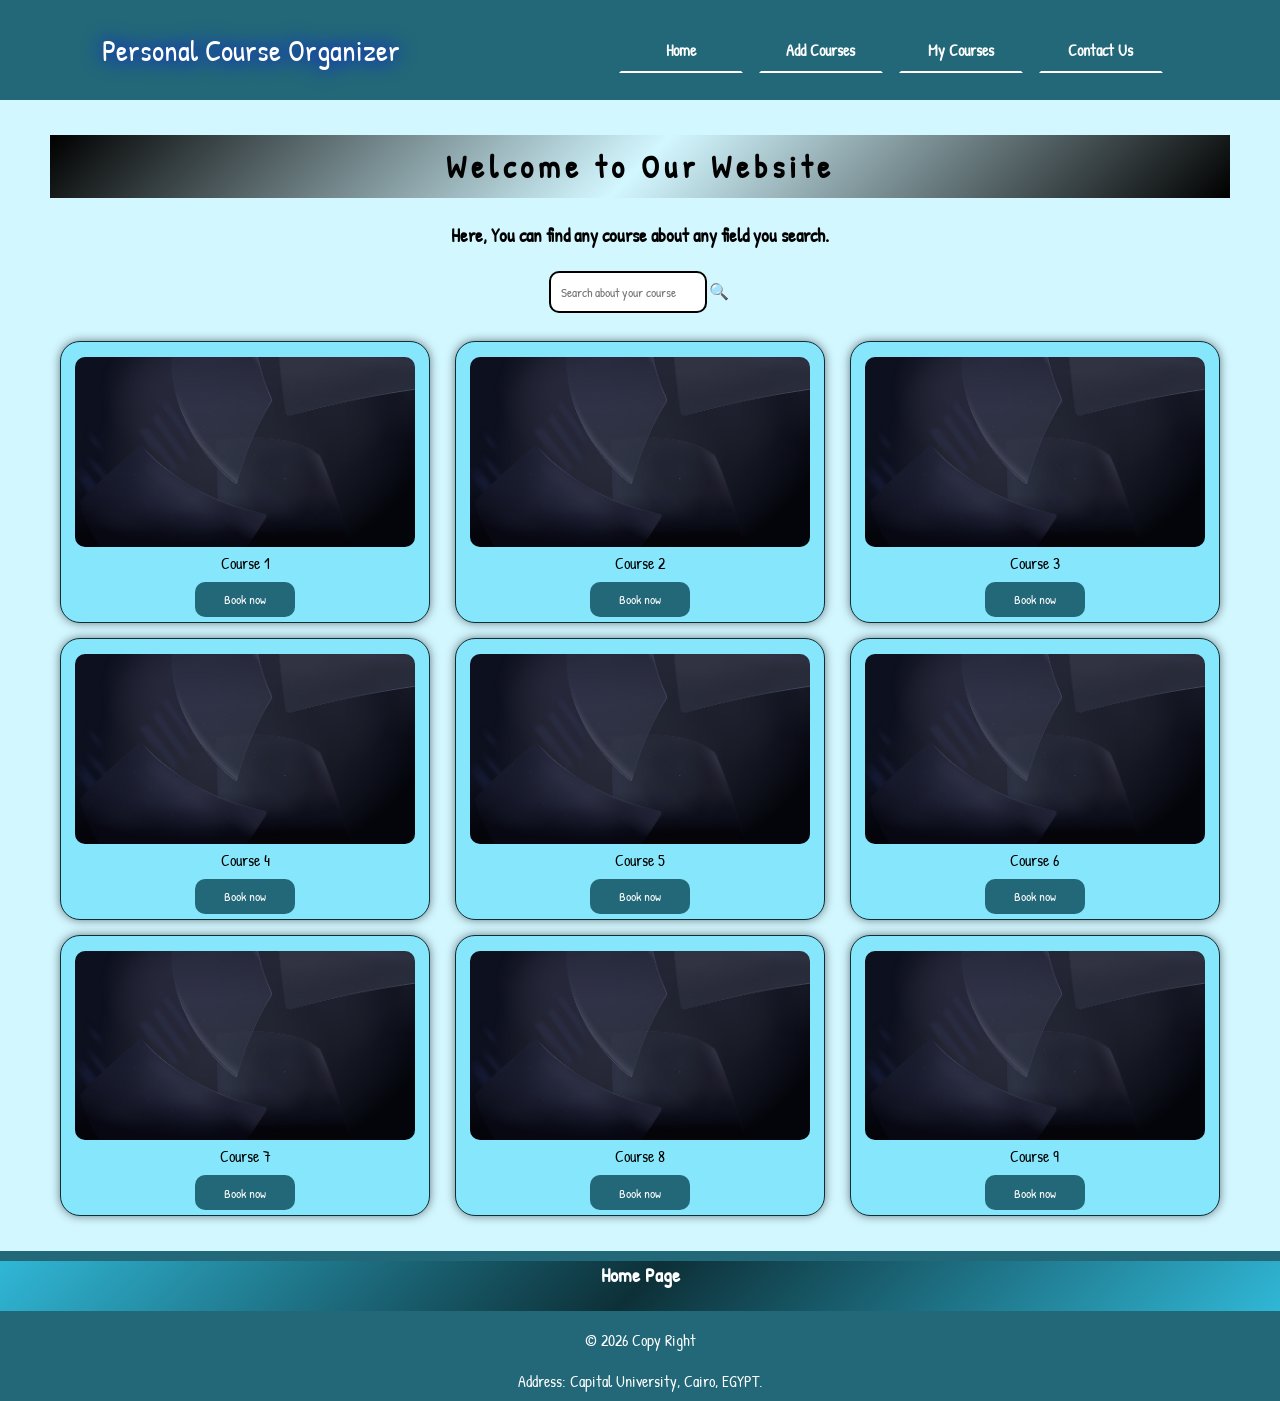
<file: index.html>
<!DOCTYPE html>
<html lang="en">
<head>
    <meta charset="UTF-8">
    <meta name="viewport" content="width=device-width, initial-scale=1.0">
    <link rel="stylesheet" href="css/style.css">
    <title>Personal Course Organizer</title>
</head>
<body id="Home">
    
    <!-- Header -->
    <header>
        <p>Personal Course Organizer</p>
        <nav>
            <a href="index.html#">Home</a>
            <a href="html/addCourses.html">Add Courses</a>
            <a href="html/myCourses.html">My Courses</a>
            <a href="html/contactUs.html">Contact Us</a> 
        </nav>
    </header>

    <!-- main content -->
    <main>
        <h1>Welcome to Our Website</h1>
        <h3>Here, You can find any course about any field you search.</h3>
        <input type="text" placeholder="Search about your course">
        <span>🔍</span>
        <div class="table">
            <div>
                <img src="wallpaper2.png" alt="">
                <p>Course 1</p>
                <button>Book now</button>
            </div>
            <div>
                <img src="wallpaper2.png" alt="">
                <p>Course 2</p>
                <button>Book now</button>
            </div>
            <div>
                <img src="wallpaper2.png" alt="">
                <p>Course 3</p>
                <button>Book now</button>
            </div>
            <div>
                <img src="wallpaper2.png" alt="">
                <p>Course 4</p>
                <button>Book now</button>
            </div>
            <div>
                <img src="wallpaper2.png" alt="">
                <p>Course 5</p>
                <button>Book now</button>
            </div>
            <div>
                <img src="wallpaper2.png" alt="">
                <p>Course 6</p>
                <button>Book now</button>
            </div>
            <div>
                <img src="wallpaper2.png" alt="">
                <p>Course 7</p>
                <button>Book now</button>
            </div>
            <div>
                <img src="wallpaper2.png" alt="">
                <p>Course 8</p>
                <button>Book now</button>
            </div>
            <div>
                <img src="wallpaper2.png" alt="">
                <p>Course 9</p>
                <button>Book now</button>
            </div>
        </div>
    </main>

    <!-- footer -->
    <footer>
        <p>Home Page</p>
        <p>&copy; 2026 Copy Right</p>
        <p>Address: Capital University, Cairo, EGYPT.</p>
    </footer>
</body>
</html>
</file>
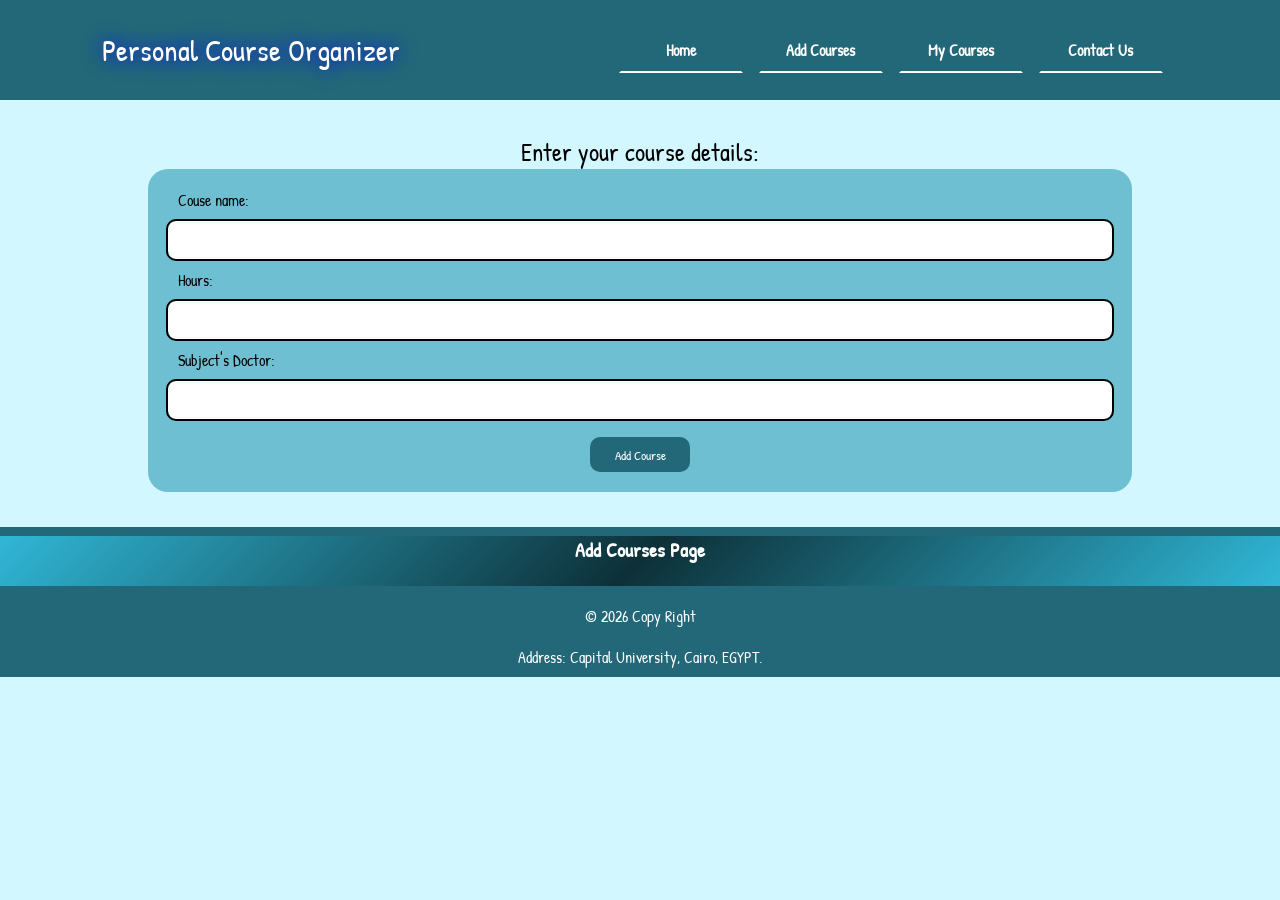
<file: html/addCourses.html>
<!DOCTYPE html>
<html lang="en">
<head>
    <meta charset="UTF-8">
    <meta name="viewport" content="width=device-width, initial-scale=1.0">
    <link rel="stylesheet" href="../css/style.css">
    <title>Add your favourite courses</title>
</head>
<body>
    
    <!-- Header -->
    <header>
        <p>Personal Course Organizer</p>
        <nav>
            <a href="../index.html#Home">Home</a>
            <a href="addCourses.html">Add Courses</a>
            <a href="myCourses.html">My Courses</a>
            <a href="contactUs.html">Contact Us</a>
        </nav>
    </header>

    <!-- main content -->
    <main>
        <p class="course-details">Enter your course details:</p>
        <form>
            <label for="">Couse name:</label>
            <input type="text" required>
            <label for="">Hours:</label>
            <input type="text" inputmode="numeric" required>
            <label for="">Subject's Doctor:</label>
            <input type="text" required>
            <button type="submit">Add Course</button>
        </form>
    </main>

    <!-- footer -->
    <footer>
        <p>Add Courses Page</p>
        <p>&copy; 2026 Copy Right</p>
        <p>Address: Capital University, Cairo, EGYPT.</p>
    </footer>
</body>
</html>
</file>
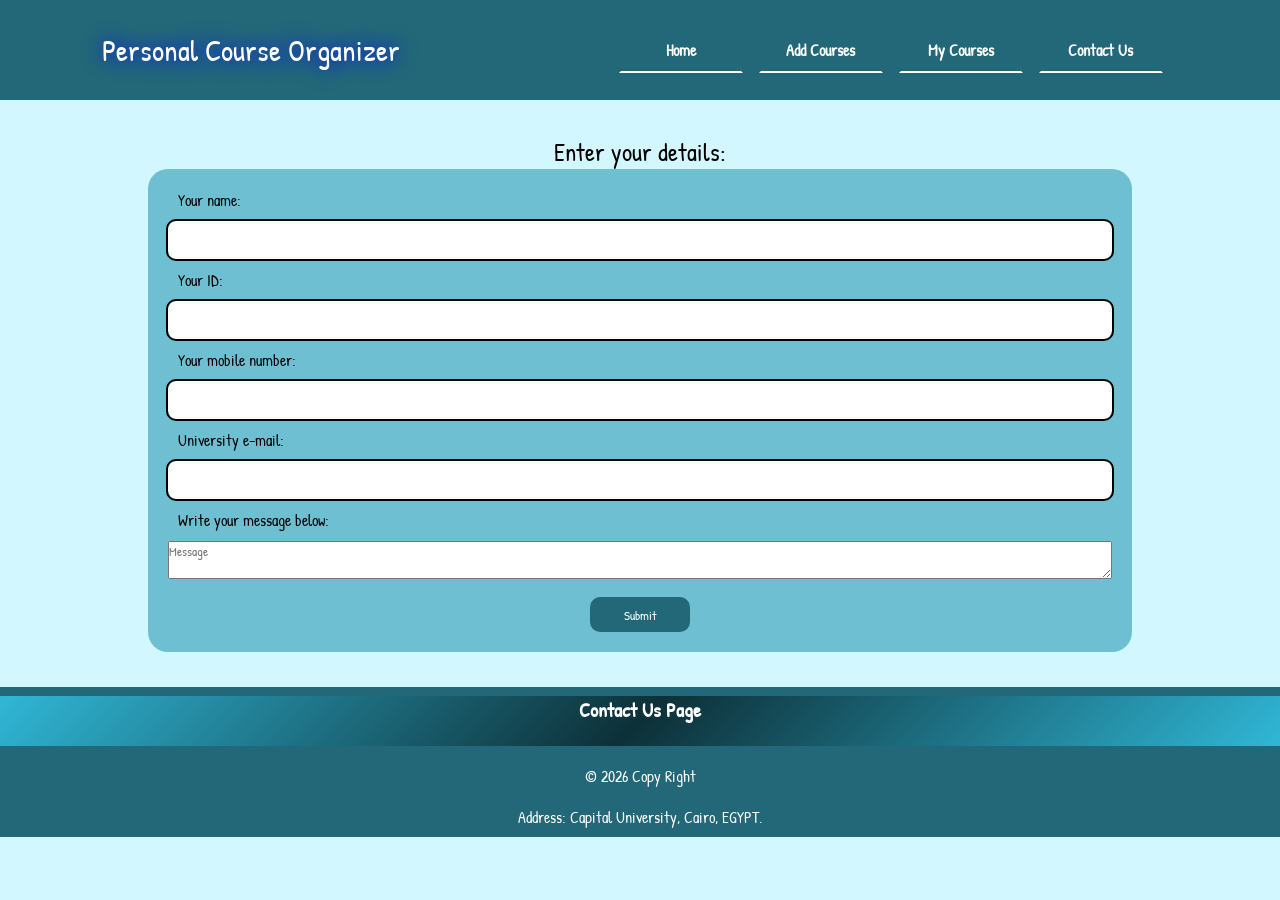
<file: html/contactUs.html>
<!DOCTYPE html>
<html lang="en">
<head>
    <meta charset="UTF-8">
    <meta name="viewport" content="width=device-width, initial-scale=1.0">
    <link rel="stylesheet" href="../css/style.css">
    <title>Contact Us</title>
</head>
<body>
    
    <!-- Header -->
    <header>
        <p>Personal Course Organizer</p>
        <nav>
            <a href="../index.html#Home">Home</a>
            <a href="addCourses.html">Add Courses</a>
            <a href="myCourses.html">My Courses</a>
            <a href="contactUs.html">Contact Us</a>
        </nav>
    </header>

    <!-- main content -->
    <main>
        <p class="course-details">Enter your details:</p>
        <form>
            <label for="">Your name:</label>
            <input type="text" required>
            <label for="">Your ID:</label>
            <input type="text" inputmode="numeric" required>
            <label for="">Your mobile number:</label>
            <input type="text" inputmode="numeric" required>
            <label for="">University e-mail:</label>
            <input type="text" inputmode="email" required>
            <label for="">Write your message below:</label>
            <textarea name="" id="" placeholder="Message" required></textarea>
            <button type="submit">Submit</button>
        </form>
    </main>

    <!-- footer -->
    <footer>
        <p>Contact Us Page</p>
        <p>&copy; 2026 Copy Right</p>
        <p>Address: Capital University, Cairo, EGYPT.</p>
    </footer>
</body>
</html>
</file>
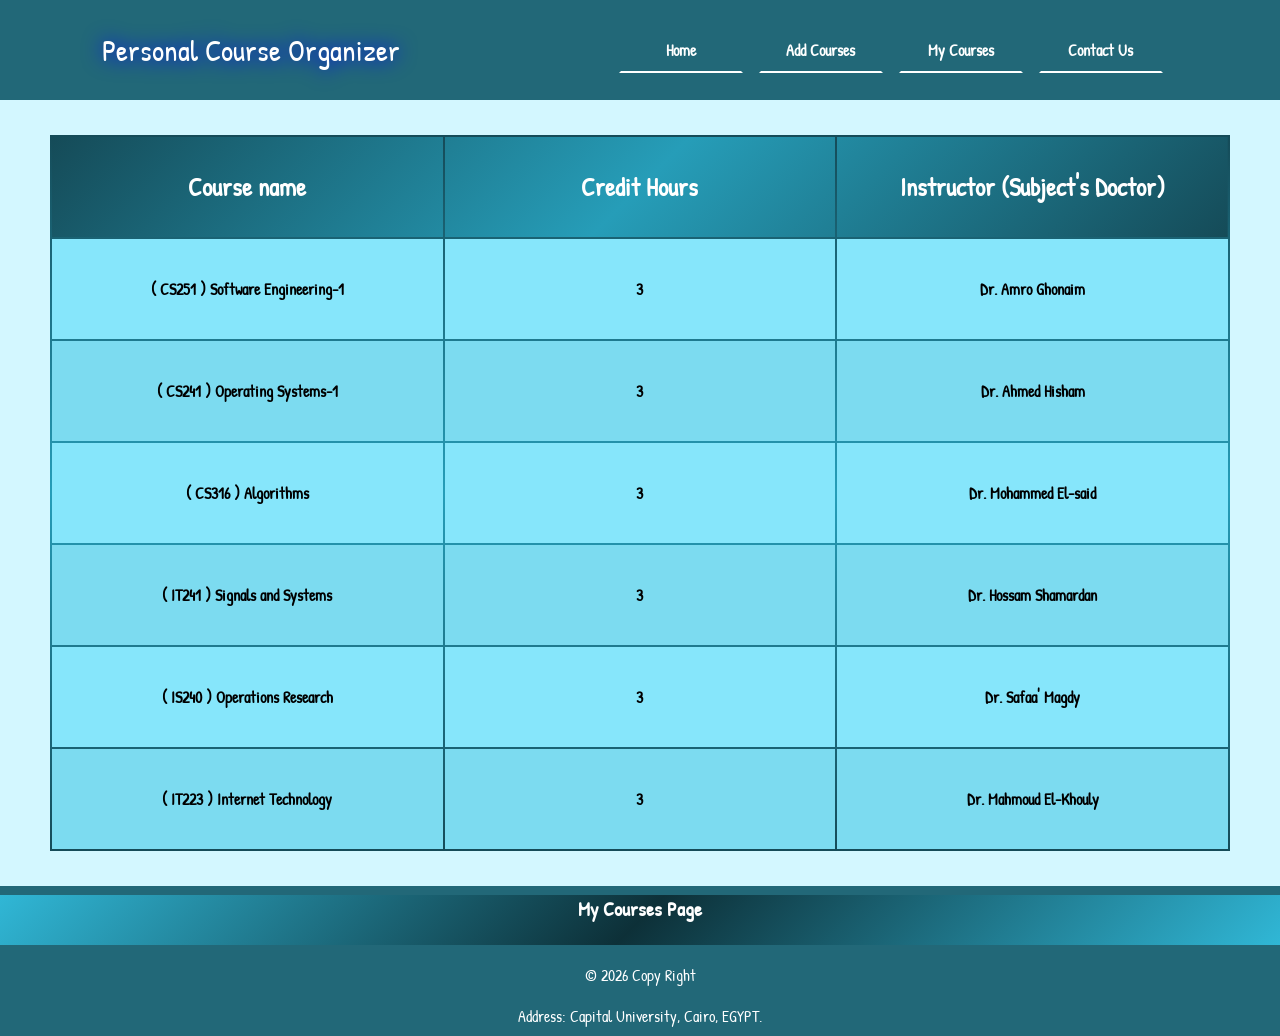
<file: html/myCourses.html>
<!DOCTYPE html>
<html lang="en">
<head>
    <meta charset="UTF-8">
    <meta name="viewport" content="width=device-width, initial-scale=1.0">
    <link rel="stylesheet" href="../css/style.css">
    <title>My Courses</title>
</head>
<body>
    
    <!-- Header -->
    <header>
        <p>Personal Course Organizer</p>
        <nav>
            <a href="../index.html#Home">Home</a>
            <a href="addCourses.html">Add Courses</a>
            <a href="myCourses.html">My Courses</a>
            <a href="contactUs.html">Contact Us</a>
        </nav>
    </header>

    <!-- main content -->
    <main>
        <table>
            <thead>
                <th>Course name</th>
                <th>Credit Hours</th>
                <th>Instructor (Subject's Doctor)</th>
            </thead>
            <tbody>
                <tr>
                    <th>( CS251 ) Software Engineering-1</th>
                    <th>3</th>
                    <th>Dr. Amro Ghonaim</th>
                </tr>
                <tr>
                    <th>( CS241 ) Operating Systems-1</th>
                    <th>3</th>
                    <th>Dr. Ahmed Hisham</th>
                </tr>
                <tr>
                    <th>( CS316 ) Algorithms</th>
                    <th>3</th>
                    <th>Dr. Mohammed El-said</th>
                </tr>
                <tr>
                    <th>( IT241 ) Signals and Systems</th>
                    <th>3</th>
                    <th>Dr. Hossam Shamardan</th>
                </tr>
                <tr>
                    <th>( IS240 ) Operations Research</th>
                    <th>3</th>
                    <th>Dr. Safaa' Magdy</th>
                </tr>
                <tr>
                    <th>( IT223 ) Internet Technology</th>
                    <th>3</th>
                    <th>Dr. Mahmoud El-Khouly</th>
                </tr>
            </tbody>
        </table>
    </main>

    <!-- footer -->
    <footer>
        <p>My Courses Page</p>
        <p>&copy; 2026 Copy Right</p>
        <p>Address: Capital University, Cairo, EGYPT.</p>
    </footer>
</body>
</html>
</file>
<file: css/style.css>
/* Shared Code between pages */

/* Imported font fron Google */
@import url('https://fonts.googleapis.com/css2?family=Patrick+Hand&display=swap');

* {
    margin: 0;
    padding: 0;
    font-family: "Patrick Hand", cursive;
}
:root {
    --primary-color: #d3f7ff;
    --text-color: black;
}
body {
    background: var(--primary-color);
    color: var(--text-color);
    transition: 250ms;
}
header {
    position: relative;
    width: 100%;
    height: 100px;
    background-color: #226878;
    display: flex;
    justify-content: space-evenly;
    align-items: center;
}
header p {
    margin: auto;
    color: white;
    font-size: 30px;
    filter: drop-shadow(0 0 10px blue);
}
header nav {
    margin: auto;
    width: 45%;
    height: 100%;
    display: flex;
    justify-content: space-evenly;
    align-items: center;
}
nav a {
    padding: 10px;
    width: 100px;
    color: white;
    border: 2px solid transparent;
    border-bottom: 2px solid white;
    border-radius: 10px 10px 0 0;
    font-weight: bold;
    text-align: center;
    text-decoration: none;
    transition: 250ms;
}
nav a:hover {
    border: 2px solid cyan;
    border-bottom: 2px solid blue;
    transform: translateY(-5px);
    box-shadow: 0 10px 20px 0 #00ffff52;
}
nav a:active {
    scale: 0.8;
}
main {
    padding: 35px 50px;
    text-align: center;
}
main .table {
    margin-top: 30px;
    width: 100%;
    display: flex;
    flex-wrap: wrap;
    justify-content: space-evenly;
    align-items: center;
    gap: 15px;
}
.table div {
    padding: 20px;
    width: calc(100%/3.3);
    height: auto;
    background-color: #86e6fb;
    border: 1px solid #0d3038;
    border-radius: 20px;
    box-shadow: 0 0 10px 0 #00000080;
    padding: 5px;
}
.table div img {
    width: 95%;
    margin-top: 10px;
    border-radius: 10px;
}
.table div button {
    margin-top: 8px;
    width: 100px;
    height: 35px;
    border: none;
    border-radius: 10px;
    background-color: #226878;
    color: white;
    cursor: pointer;
    transition: 200ms;
}
.table div button:hover {
    background-color: #3099b0;
}
.table div button:active {
    box-shadow: 0 0 0 3px blue,
                0 10px 10px 0 #00000080;
    scale: 0.75;
}
footer {
    width: 100%;
    height: 150px;
    background-color: #226878;
    color: white;
    display: flex;
    flex-direction: column;
    justify-content: space-around;
    align-items: center;
}
footer p:nth-child(1) {
    background: linear-gradient(135deg, #30b7d6, #0d3038, #30b7d6);
    width: 100%;
    height: 50px;
    text-align: center;
    font-size: 20px;
    font-weight: bold;
}

/* Code for index.html */

main h1 {
    margin-bottom: 25px;
    padding: 10px;
    background: linear-gradient(135deg, var(--text-color), transparent, var(--text-color));
    letter-spacing: 5px;
}
main h3 {
    margin-bottom: 25px;
}
main input {
    padding: 10px;
    outline: 2px solid black;
    border: none;
    border-radius: 8px;
    transition: 250ms;
}
main input:focus {
    outline-color: blue;
    box-shadow: 0 0 0 5px #226878;
}
main span {
    cursor: pointer;
}

/* Code for addCourses.html */

main .course-details {
    font-size: 25px;
}
main form {
    margin: auto;
    padding: 20px;
    display: grid;
    background-color: #6ebfd1;
    border-radius: 20px;
    width: 50%;
    min-width: 80%;
    gap: 10px;
}
form label {
    text-align: left;
    margin-left: 10px;
}
form button {
    margin: auto;
    margin-top: 8px;
    width: 100px;
    height: 35px;
    border: none;
    border-radius: 10px;
    background-color: #226878;
    color: white;
    cursor: pointer;
    transition: 200ms;
}
form button:hover {
    background-color: #3099b0;
}
form button:active {
    scale: 0.8;
    box-shadow: 0 0 0 3px blue;
}

/* Code for myCourses.html */

main table {
    width: 100%;
    background: linear-gradient(180deg, #154b58, #269db8, #154b58);
}
table th {
    width: calc(100%/3);
}
table thead {
    background: linear-gradient(135deg, #154b58, #269db8, #154b58);
    color: white;
    font-size: 25px;
    height: 100px;
}
table tbody {
    background-color: #86e6fb;
}
tbody tr:nth-child(even) {
    background-color: #7cdbf0;
}
tbody tr th {
    height: 100px;
}

/* ------------------------------------ Responsive Design Code */

@media screen and (max-width: 1100px) {
    header {
        padding: 0;
    }
    header p {
        font-size: 20px;
        width: 30%;
    }
    header nav {
        width: 55%;
    }
    nav a {
        font-size: 15px;
    }
    .table div {
        width: calc(100%/2.2);
        height: auto;
    }
    table thead {
        font-size: 18px;
    }
}
@media screen and (max-width: 850px) {
    header {
        display: grid;
        height: auto;
        padding: 10px 0;
    }
    header p {
        width: auto;
        margin-bottom: 15px;
    }
    header nav {
        width: auto;
    }
    table {
        font-size: small;
    }
}
@media screen and (max-width: 680px) {
    header nav {
        scale: 0.8;
        margin: auto;
        padding: 0;
        margin: 0;
        gap: 0;
    }
    main {
        scale: 0.9;
        padding: 0;
    }
    main .table {
        display: grid;
        width: 100%;
    }
    .table div {
        width: 100%;
        height: auto;
    }
}
@media screen and (max-width: 463px) {
    header p {
        transform: translateX(-50px);
    }
    header nav {
        scale: 0.75;
        transform: translateX(-50px);
    }
}
@media screen and (max-width: 412px) {
    header p {
        transform: translateX(-75px);
    }
    header nav {
        scale: 0.75;
        transform: translateX(-75px);
    }
}
</file>
